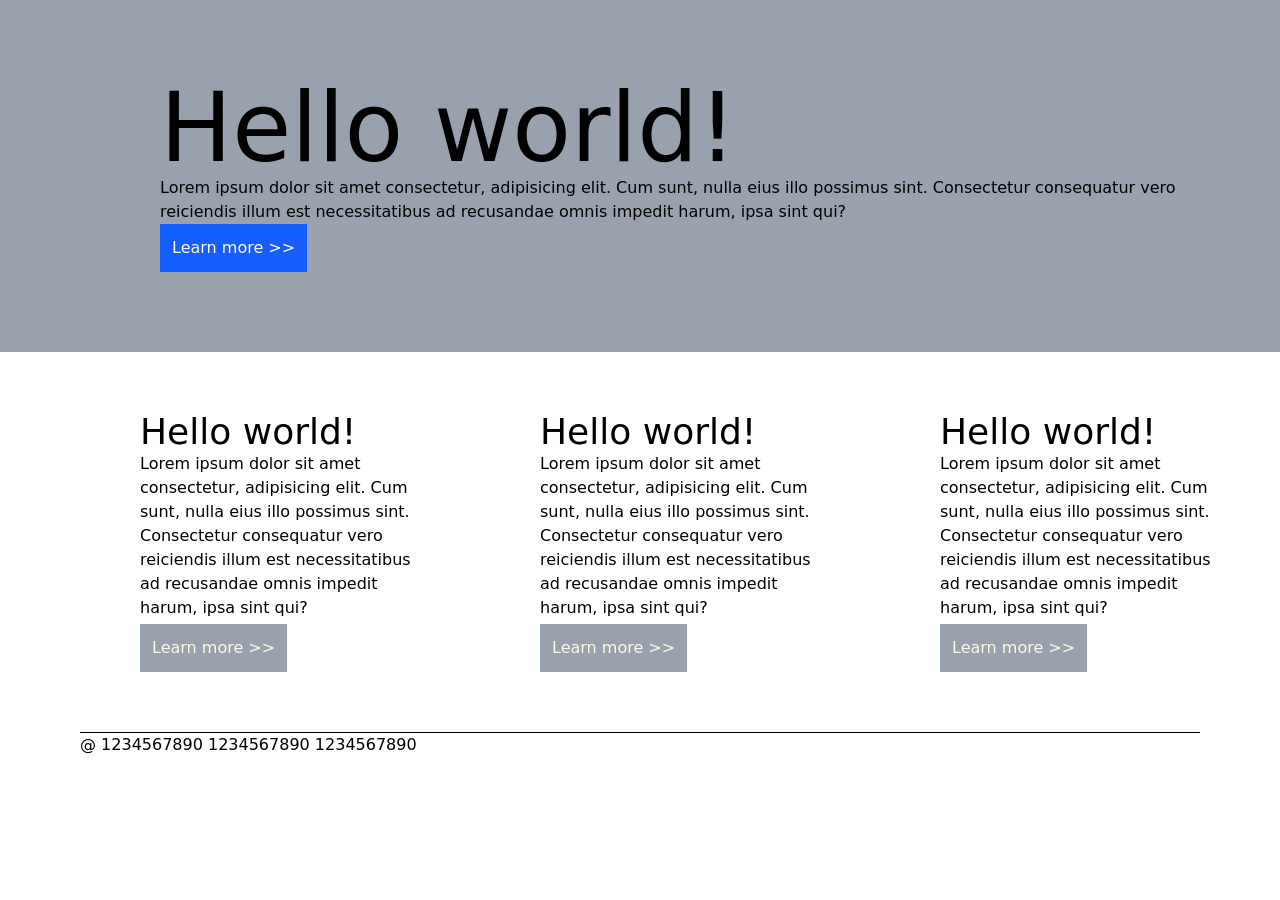
<file: week_5/tailwindcss-assignment-1/src/index.html>
<!doctype html>
<html>

<head>
    <meta charset="UTF-8">
    <meta name="viewport" content="width=device-width, initial-scale=1.0">
    <link href="./output.css" rel="stylesheet">
</head>

<body>
  <div class="bg-gray-400 p-0 m-0">

      <div class="p-20">
          <h1 class="text-8xl pl-20"> Hello world!</h1>
          <p class="pl-20">Lorem ipsum dolor sit amet consectetur, adipisicing elit. Cum sunt, nulla eius illo possimus
              sint. Consectetur consequatur vero reiciendis illum est necessitatibus ad recusandae omnis impedit harum,
              ipsa sint qui?</p>
              <button class="ml-20  text-amber-50 bg-blue-600 p-3 rounded-1xl ">Learn more >> </button>
            </div>
            
        </div>

    <div class="flex bg-white p-10  mb-auto">
        <div class="m-4 p-1">
            <h1 class="text-4xl pl-20"> Hello world!</h1>
            <p class="pl-20">Lorem ipsum dolor sit amet consectetur, adipisicing elit. Cum sunt, nulla eius illo
                possimus sint. Consectetur consequatur vero reiciendis illum est necessitatibus ad recusandae omnis
                impedit harum, ipsa sint qui?</p>
            <button class="ml-20 mt-1 text-amber-50 bg-gray-400 p-3 rounded-1xl ">Learn more >> </button>

        </div>
        <div class="m-4 p-1">
            <h1 class="text-4xl pl-20"> Hello world!</h1>
            <p class="pl-20">Lorem ipsum dolor sit amet consectetur, adipisicing elit. Cum sunt, nulla eius illo
                possimus sint. Consectetur consequatur vero reiciendis illum est necessitatibus ad recusandae omnis
                impedit harum, ipsa sint qui?</p>
            <button class="ml-20 mt-1 text-amber-50 bg-gray-400 p-3 rounded-1xl ">Learn more >> </button>

        </div>
        <div class="m-4 p-1">
            <h1 class="text-4xl pl-20"> Hello world!</h1>
            <p class="pl-20">Lorem ipsum dolor sit amet consectetur, adipisicing elit. Cum sunt, nulla eius illo
                possimus sint. Consectetur consequatur vero reiciendis illum est necessitatibus ad recusandae omnis
                impedit harum, ipsa sint qui?</p>
            <button class="ml-20 mt-1 text-amber-50 bg-gray-400 p-3 rounded-1xl ">Learn more >> </button>
        </div>

    </div>
    <footer class=" ml-20 mr-20">
        <hr>
        <p>@ 1234567890 1234567890 1234567890</p>
    </footer>

</body>

</html>
</file>
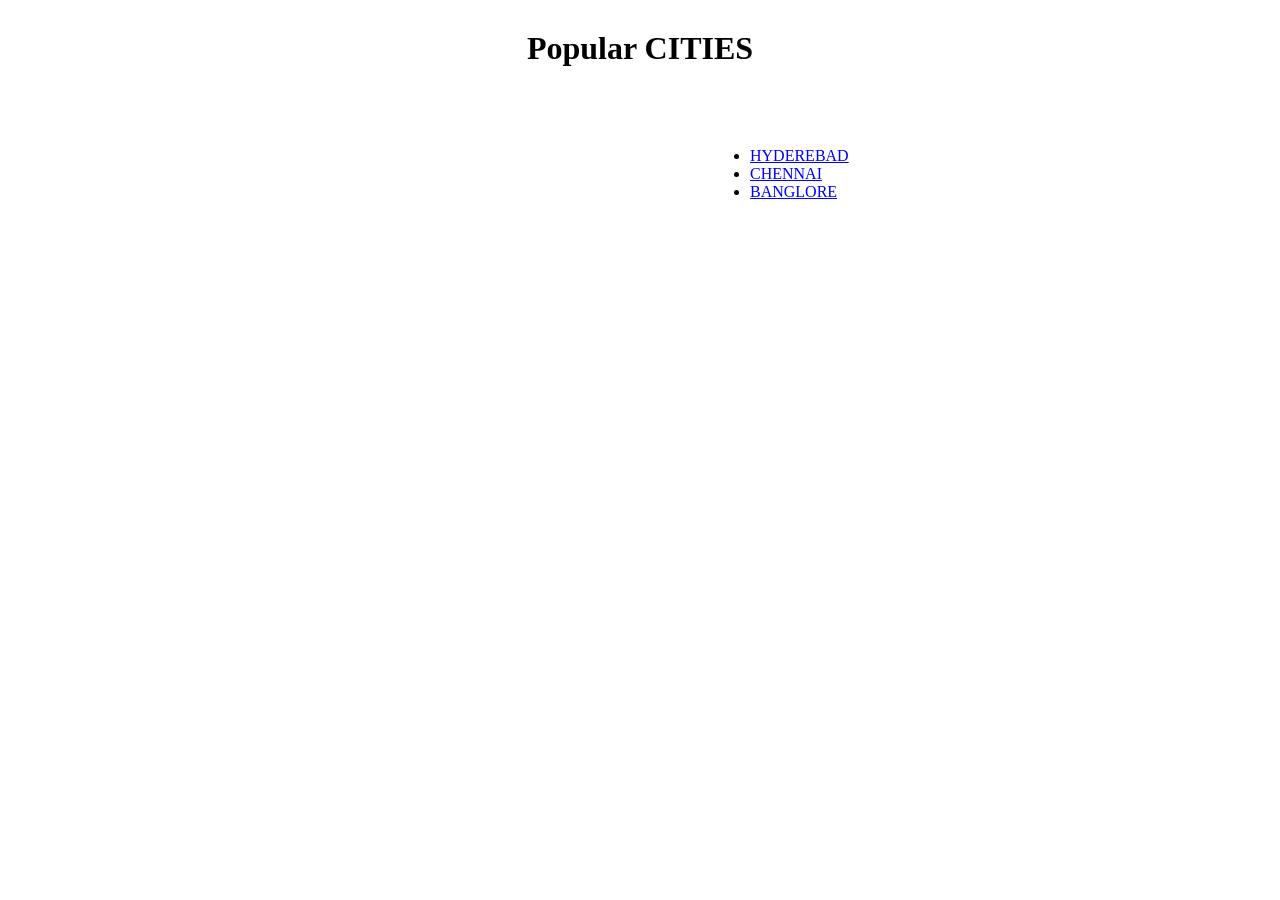
<file: week_4/basic_web_Page/city.html>
<!DOCTYPE html>
<html lang="en">
<head>
    <meta charset="UTF-8">
    <meta name="viewport" content="width=device-width, initial-scale=1.0">
    <title>Document-5</title>
    <link rel="stylesheet" href="./style.css">

</head>
<body>


    <h1>Popular CITIES</h1>

    <div class="hello">
  
        <ul>
            <li><a href="./hyb.html">HYDEREBAD</a></li>
            <li><a href="./cha.html">CHENNAI</a></li>
            <li><a href="./bang.html">BANGLORE</a></li>
        </ul>
            
    </div>
  
</body>
</html>
</file>
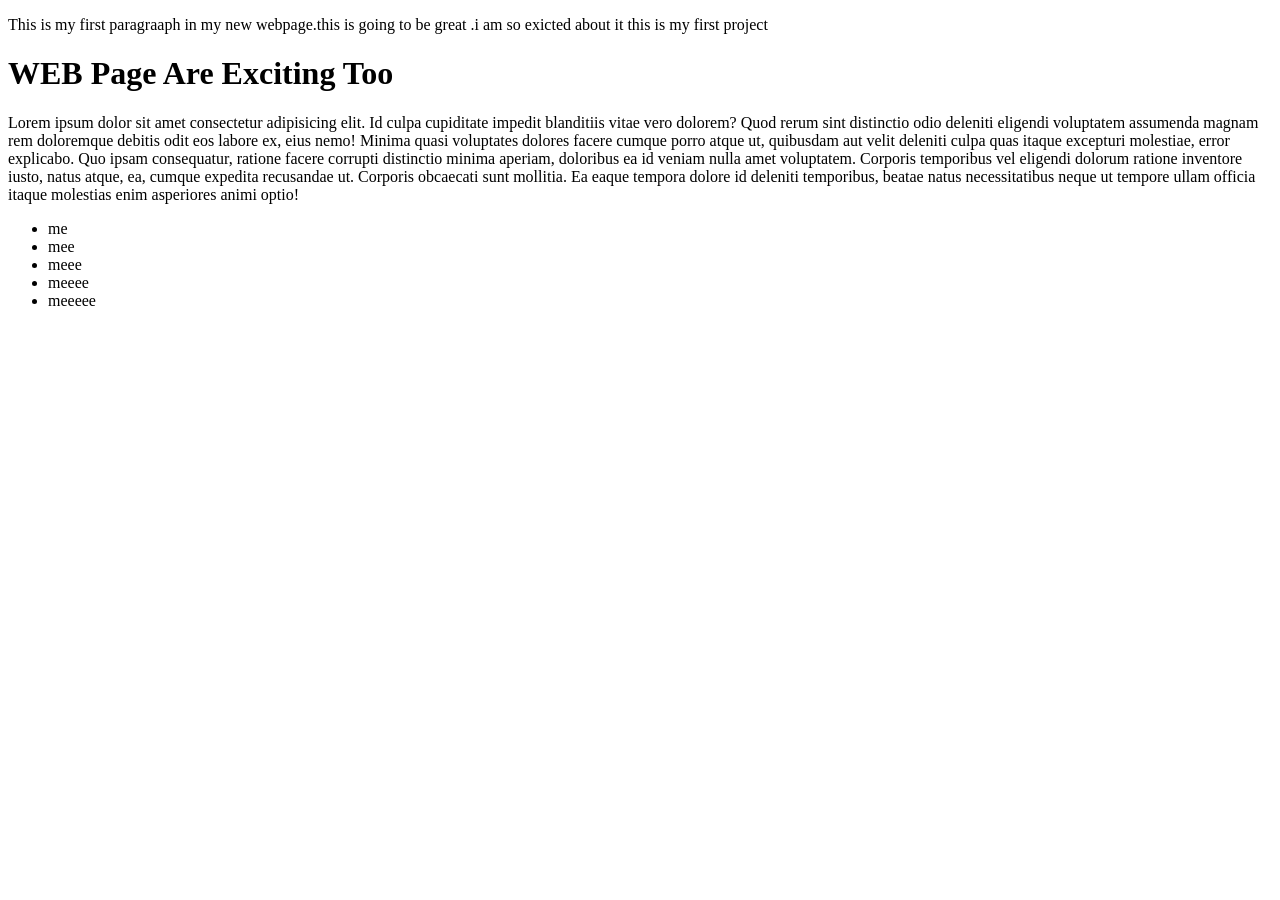
<file: week_4/html/ass_1.html>
<!DOCTYPE html>
<html lang="en">
<head>
    <meta charset="UTF-8">
    <meta name="viewport" content="width=device-width, initial-scale=1.0">
    <title>Document-1</title>
</head>
<body>
    <P> This is my first paragraaph in my new webpage.this is going to be great .i am so exicted about it this is my first project</P>
    <h1>WEB Page Are Exciting Too</h1>
    <p>Lorem ipsum dolor sit amet consectetur adipisicing elit. Id culpa cupiditate impedit blanditiis vitae vero dolorem? Quod rerum sint distinctio odio deleniti eligendi voluptatem assumenda magnam rem doloremque debitis odit eos labore ex, eius nemo! Minima quasi voluptates dolores facere cumque porro atque ut, quibusdam aut velit deleniti culpa quas itaque excepturi molestiae, error explicabo. Quo ipsam consequatur, ratione facere corrupti distinctio minima aperiam, doloribus ea id veniam nulla amet voluptatem. Corporis temporibus vel eligendi dolorum ratione inventore iusto, natus atque, ea, cumque expedita recusandae ut. Corporis obcaecati sunt mollitia. Ea eaque tempora dolore id deleniti temporibus, beatae natus necessitatibus neque ut tempore ullam officia itaque molestias enim asperiores animi optio!
    </p>
    <ul>
        <li>me</li>
        <li>mee</li>
        <li>meee</li>
        <li>meeee</li>
        <li>meeeee</li>
    </ul>
</body>
</html>
</file>
<file: week_4/basic_web_Page/style.css>
*{
    padding: 0;
    margin: 0;

}
h1{
    text-align: center;
    padding: 10px;
    margin: 20px;

}
.hello{
   
    display: block;
    margin-left: 700px;
    padding: 50px;

}
</file>
<file: week_5/tailwindcss-assignment-1/src/output.css>
/*! tailwindcss v4.2.2 | MIT License | https://tailwindcss.com */
@layer properties;
@layer theme, base, components, utilities;
@layer theme {
  :root, :host {
    --font-sans: ui-sans-serif, system-ui, sans-serif, "Apple Color Emoji",
      "Segoe UI Emoji", "Segoe UI Symbol", "Noto Color Emoji";
    --font-mono: ui-monospace, SFMono-Regular, Menlo, Monaco, Consolas, "Liberation Mono",
      "Courier New", monospace;
    --color-amber-50: oklch(98.7% 0.022 95.277);
    --color-blue-600: oklch(54.6% 0.245 262.881);
    --color-gray-400: oklch(70.7% 0.022 261.325);
    --color-gray-500: oklch(55.1% 0.027 264.364);
    --color-gray-600: oklch(44.6% 0.03 256.802);
    --color-white: #fff;
    --spacing: 0.25rem;
    --container-3xl: 48rem;
    --container-6xl: 72rem;
    --text-3xl: 1.875rem;
    --text-3xl--line-height: calc(2.25 / 1.875);
    --text-4xl: 2.25rem;
    --text-4xl--line-height: calc(2.5 / 2.25);
    --text-6xl: 3.75rem;
    --text-6xl--line-height: 1;
    --text-8xl: 6rem;
    --text-8xl--line-height: 1;
    --font-weight-bold: 700;
    --radius-2xl: 1rem;
    --radius-3xl: 1.5rem;
    --default-font-family: var(--font-sans);
    --default-mono-font-family: var(--font-mono);
  }
}
@layer base {
  *, ::after, ::before, ::backdrop, ::file-selector-button {
    box-sizing: border-box;
    margin: 0;
    padding: 0;
    border: 0 solid;
  }
  html, :host {
    line-height: 1.5;
    -webkit-text-size-adjust: 100%;
    tab-size: 4;
    font-family: var(--default-font-family, ui-sans-serif, system-ui, sans-serif, "Apple Color Emoji", "Segoe UI Emoji", "Segoe UI Symbol", "Noto Color Emoji");
    font-feature-settings: var(--default-font-feature-settings, normal);
    font-variation-settings: var(--default-font-variation-settings, normal);
    -webkit-tap-highlight-color: transparent;
  }
  hr {
    height: 0;
    color: inherit;
    border-top-width: 1px;
  }
  abbr:where([title]) {
    -webkit-text-decoration: underline dotted;
    text-decoration: underline dotted;
  }
  h1, h2, h3, h4, h5, h6 {
    font-size: inherit;
    font-weight: inherit;
  }
  a {
    color: inherit;
    -webkit-text-decoration: inherit;
    text-decoration: inherit;
  }
  b, strong {
    font-weight: bolder;
  }
  code, kbd, samp, pre {
    font-family: var(--default-mono-font-family, ui-monospace, SFMono-Regular, Menlo, Monaco, Consolas, "Liberation Mono", "Courier New", monospace);
    font-feature-settings: var(--default-mono-font-feature-settings, normal);
    font-variation-settings: var(--default-mono-font-variation-settings, normal);
    font-size: 1em;
  }
  small {
    font-size: 80%;
  }
  sub, sup {
    font-size: 75%;
    line-height: 0;
    position: relative;
    vertical-align: baseline;
  }
  sub {
    bottom: -0.25em;
  }
  sup {
    top: -0.5em;
  }
  table {
    text-indent: 0;
    border-color: inherit;
    border-collapse: collapse;
  }
  :-moz-focusring {
    outline: auto;
  }
  progress {
    vertical-align: baseline;
  }
  summary {
    display: list-item;
  }
  ol, ul, menu {
    list-style: none;
  }
  img, svg, video, canvas, audio, iframe, embed, object {
    display: block;
    vertical-align: middle;
  }
  img, video {
    max-width: 100%;
    height: auto;
  }
  button, input, select, optgroup, textarea, ::file-selector-button {
    font: inherit;
    font-feature-settings: inherit;
    font-variation-settings: inherit;
    letter-spacing: inherit;
    color: inherit;
    border-radius: 0;
    background-color: transparent;
    opacity: 1;
  }
  :where(select:is([multiple], [size])) optgroup {
    font-weight: bolder;
  }
  :where(select:is([multiple], [size])) optgroup option {
    padding-inline-start: 20px;
  }
  ::file-selector-button {
    margin-inline-end: 4px;
  }
  ::placeholder {
    opacity: 1;
  }
  @supports (not (-webkit-appearance: -apple-pay-button))  or (contain-intrinsic-size: 1px) {
    ::placeholder {
      color: currentcolor;
      @supports (color: color-mix(in lab, red, red)) {
        color: color-mix(in oklab, currentcolor 50%, transparent);
      }
    }
  }
  textarea {
    resize: vertical;
  }
  ::-webkit-search-decoration {
    -webkit-appearance: none;
  }
  ::-webkit-date-and-time-value {
    min-height: 1lh;
    text-align: inherit;
  }
  ::-webkit-datetime-edit {
    display: inline-flex;
  }
  ::-webkit-datetime-edit-fields-wrapper {
    padding: 0;
  }
  ::-webkit-datetime-edit, ::-webkit-datetime-edit-year-field, ::-webkit-datetime-edit-month-field, ::-webkit-datetime-edit-day-field, ::-webkit-datetime-edit-hour-field, ::-webkit-datetime-edit-minute-field, ::-webkit-datetime-edit-second-field, ::-webkit-datetime-edit-millisecond-field, ::-webkit-datetime-edit-meridiem-field {
    padding-block: 0;
  }
  ::-webkit-calendar-picker-indicator {
    line-height: 1;
  }
  :-moz-ui-invalid {
    box-shadow: none;
  }
  button, input:where([type="button"], [type="reset"], [type="submit"]), ::file-selector-button {
    appearance: button;
  }
  ::-webkit-inner-spin-button, ::-webkit-outer-spin-button {
    height: auto;
  }
  [hidden]:where(:not([hidden="until-found"])) {
    display: none !important;
  }
}
@layer utilities {
  .m-0 {
    margin: calc(var(--spacing) * 0);
  }
  .m-1 {
    margin: calc(var(--spacing) * 1);
  }
  .m-2 {
    margin: calc(var(--spacing) * 2);
  }
  .m-4 {
    margin: calc(var(--spacing) * 4);
  }
  .m-10 {
    margin: calc(var(--spacing) * 10);
  }
  .m-14 {
    margin: calc(var(--spacing) * 14);
  }
  .m-auto {
    margin: auto;
  }
  .mx-auto {
    margin-inline: auto;
  }
  .mt-1 {
    margin-top: calc(var(--spacing) * 1);
  }
  .mt-3 {
    margin-top: calc(var(--spacing) * 3);
  }
  .mt-4 {
    margin-top: calc(var(--spacing) * 4);
  }
  .mt-5 {
    margin-top: calc(var(--spacing) * 5);
  }
  .mt-6 {
    margin-top: calc(var(--spacing) * 6);
  }
  .mr-20 {
    margin-right: calc(var(--spacing) * 20);
  }
  .mb-auto {
    margin-bottom: auto;
  }
  .ml-1 {
    margin-left: calc(var(--spacing) * 1);
  }
  .ml-14 {
    margin-left: calc(var(--spacing) * 14);
  }
  .ml-20 {
    margin-left: calc(var(--spacing) * 20);
  }
  .flex {
    display: flex;
  }
  .grid {
    display: grid;
  }
  .table {
    display: table;
  }
  .h-dvh {
    height: 100dvh;
  }
  .h-full {
    height: 100%;
  }
  .h-px {
    height: 1px;
  }
  .h-screen {
    height: 100vh;
  }
  .min-h-screen {
    min-height: 100vh;
  }
  .w-1 {
    width: calc(var(--spacing) * 1);
  }
  .w-2 {
    width: calc(var(--spacing) * 2);
  }
  .w-2\/12 {
    width: calc(2 / 12 * 100%);
  }
  .w-16 {
    width: calc(var(--spacing) * 16);
  }
  .max-w-3xl {
    max-width: var(--container-3xl);
  }
  .max-w-6xl {
    max-width: var(--container-6xl);
  }
  .flex-1 {
    flex: 1;
  }
  .border-collapse {
    border-collapse: collapse;
  }
  .resize {
    resize: both;
  }
  .flex-wrap {
    flex-wrap: wrap;
  }
  .gap-4 {
    gap: calc(var(--spacing) * 4);
  }
  .overflow-auto {
    overflow: auto;
  }
  .overflow-hidden {
    overflow: hidden;
  }
  .overflow-x-hidden {
    overflow-x: hidden;
  }
  .overflow-y-auto {
    overflow-y: auto;
  }
  .rounded-2xl {
    border-radius: var(--radius-2xl);
  }
  .rounded-3xl {
    border-radius: var(--radius-3xl);
  }
  .border {
    border-style: var(--tw-border-style);
    border-width: 1px;
  }
  .bg-amber-50 {
    background-color: var(--color-amber-50);
  }
  .bg-blue-600 {
    background-color: var(--color-blue-600);
  }
  .bg-gray-400 {
    background-color: var(--color-gray-400);
  }
  .bg-gray-500 {
    background-color: var(--color-gray-500);
  }
  .bg-gray-600 {
    background-color: var(--color-gray-600);
  }
  .bg-white {
    background-color: var(--color-white);
  }
  .p-0 {
    padding: calc(var(--spacing) * 0);
  }
  .p-1 {
    padding: calc(var(--spacing) * 1);
  }
  .p-2 {
    padding: calc(var(--spacing) * 2);
  }
  .p-3 {
    padding: calc(var(--spacing) * 3);
  }
  .p-4 {
    padding: calc(var(--spacing) * 4);
  }
  .p-6 {
    padding: calc(var(--spacing) * 6);
  }
  .p-10 {
    padding: calc(var(--spacing) * 10);
  }
  .p-20 {
    padding: calc(var(--spacing) * 20);
  }
  .px-5 {
    padding-inline: calc(var(--spacing) * 5);
  }
  .py-3 {
    padding-block: calc(var(--spacing) * 3);
  }
  .pr-20 {
    padding-right: calc(var(--spacing) * 20);
  }
  .pl-1 {
    padding-left: calc(var(--spacing) * 1);
  }
  .pl-14 {
    padding-left: calc(var(--spacing) * 14);
  }
  .pl-20 {
    padding-left: calc(var(--spacing) * 20);
  }
  .text-3xl {
    font-size: var(--text-3xl);
    line-height: var(--tw-leading, var(--text-3xl--line-height));
  }
  .text-4xl {
    font-size: var(--text-4xl);
    line-height: var(--tw-leading, var(--text-4xl--line-height));
  }
  .text-8xl {
    font-size: var(--text-8xl);
    line-height: var(--tw-leading, var(--text-8xl--line-height));
  }
  .font-bold {
    --tw-font-weight: var(--font-weight-bold);
    font-weight: var(--font-weight-bold);
  }
  .text-amber-50 {
    color: var(--color-amber-50);
  }
  .underline {
    text-decoration-line: underline;
  }
  .outline {
    outline-style: var(--tw-outline-style);
    outline-width: 1px;
  }
  .md\:grid-cols-3 {
    @media (width >= 48rem) {
      grid-template-columns: repeat(3, minmax(0, 1fr));
    }
  }
  .md\:p-8 {
    @media (width >= 48rem) {
      padding: calc(var(--spacing) * 8);
    }
  }
  .md\:p-10 {
    @media (width >= 48rem) {
      padding: calc(var(--spacing) * 10);
    }
  }
  .md\:text-6xl {
    @media (width >= 48rem) {
      font-size: var(--text-6xl);
      line-height: var(--tw-leading, var(--text-6xl--line-height));
    }
  }
}
@property --tw-border-style {
  syntax: "*";
  inherits: false;
  initial-value: solid;
}
@property --tw-font-weight {
  syntax: "*";
  inherits: false;
}
@property --tw-outline-style {
  syntax: "*";
  inherits: false;
  initial-value: solid;
}
@layer properties {
  @supports ((-webkit-hyphens: none) and (not (margin-trim: inline))) or ((-moz-orient: inline) and (not (color:rgb(from red r g b)))) {
    *, ::before, ::after, ::backdrop {
      --tw-border-style: solid;
      --tw-font-weight: initial;
      --tw-outline-style: solid;
    }
  }
}
</file>
